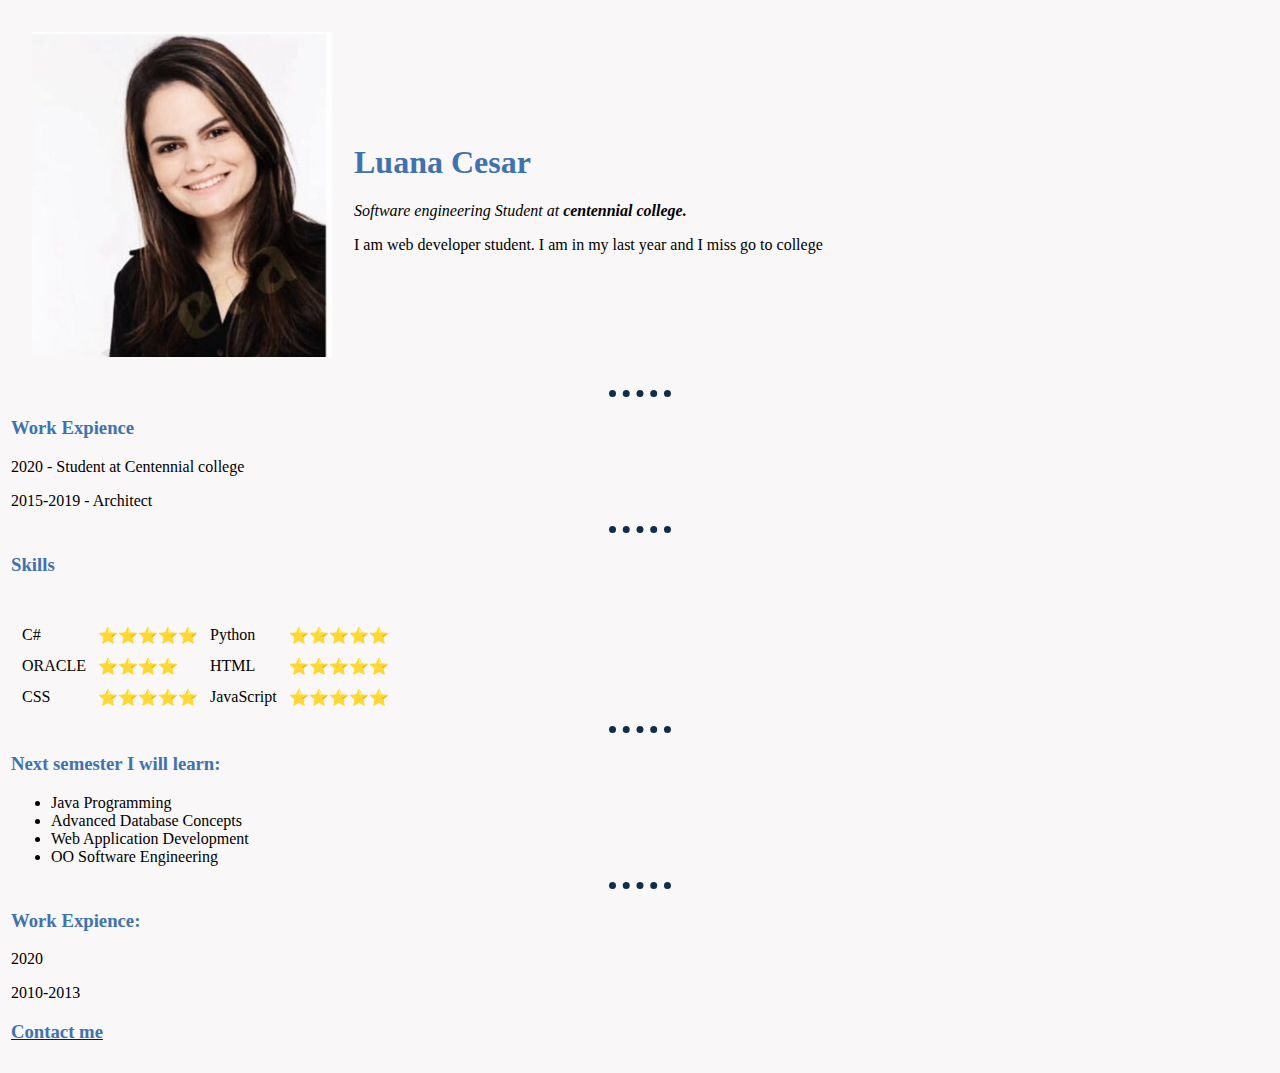
<file: index.html>
﻿<!DOCTYPE html>
<html lang="en" xmlns="http://www.w3.org/1999/xhtml">
<head>
    <meta charset="utf-8" />
    <title> 👩‍💻 Luana's code 💙</title>
    <link rel="stylesheet" href="my_style.css">
    
</head>
<body>
    <table cellspacing="20">
        <tr>
            <td><img src="luana.pic.png" width="300px"/></td>
            <td>
                <h1>Luana Cesar</h1>
                <p><em> Software engineering Student at <strong>centennial college.</strong></em></p>
                <p>I am web developer student. I am in my last year and I miss go to college</p>
            </td>
        </tr>
    </table>
    <hr>
    <h3>Work Expience</h3>
    <p>2020 - Student at Centennial college</p>
    <p>2015-2019 - Architect </p>
    <hr>

    <h3>Skills	</h3>
    <table cellspacing="10">
        <tr>
        <tr>
        <tr>
            <td>C#</td>
            <td>⭐⭐⭐⭐⭐</td>
            <td>Python</td>
            <td>⭐⭐⭐⭐⭐</td>
        </tr>

        <tr>
            <td>ORACLE</td>
            <td>⭐⭐⭐⭐</td>
            <td>HTML</td>
            <td>⭐⭐⭐⭐⭐­</td>
        </tr>
        <tr>
            <td>CSS</td>
            <td>⭐⭐⭐⭐⭐</td>
            <td>JavaScript</td>
            <td>⭐⭐⭐⭐⭐</td>

        </tr>

    </table>
    <hr>
    <h3> Next semester I will learn:</h3>
    <ul>
        <li>Java Programming</li>
        <li>Advanced Database Concepts</li>
        <li>Web Application Development</li>
        <li>OO Software Engineering</li>
    </ul>
    <hr>
    <h3>Work Expience: </h3>
    <p>2020 </p>
    <p>2010-2013 </p>
    <a href="contact.html"><h3>Contact me</h3></a>
</body>
</html>
</file>
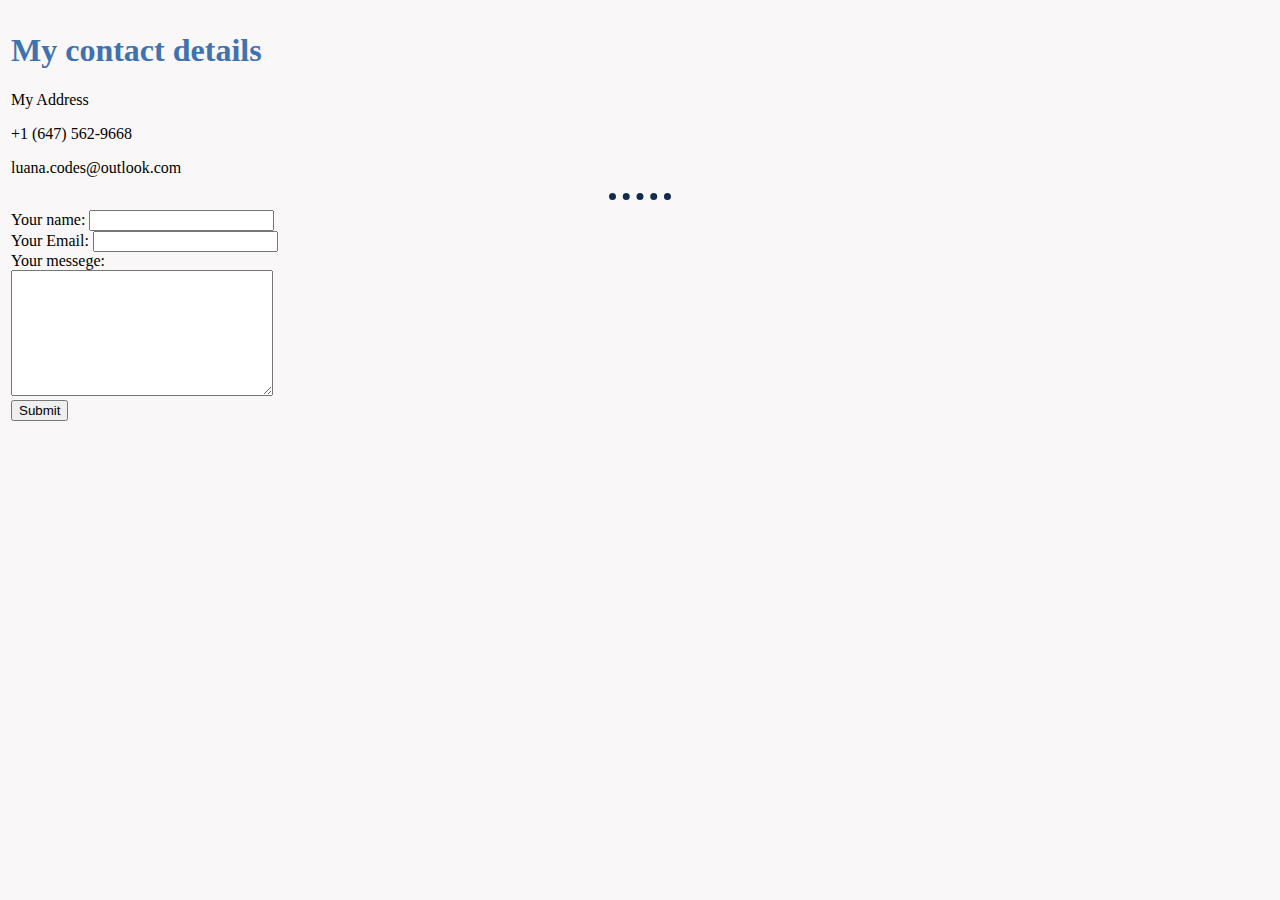
<file: contact.html>
﻿<!DOCTYPE html>

<html lang="en" xmlns="http://www.w3.org/1999/xhtml">
<head>
    <meta charset="utf-8" />
    <title></title>
    <link href="my_style.css" rel="stylesheet" />
</head>
<body>

    <h1>My contact details</h1>

    <p> My Address</p>

    <p>+1 (647) 562-9668</p>

    <p>luana.codes@outlook.com</p>

    <hr>
    <form action="mailto:luana.codes@outlook.com" method="post" enctype="text/plain">

        <label>Your name:</label>

        <input type="text" name="yourName" value=""><br>

        <label>Your Email:</label>

        <input type="Email" name="yourEmail" value=""><br>

        <label>Your messege:</label><br>

        <textarea name="yourSms" rows="8" cols="30"></textarea><br>

        <input type="submit" name="">

    </form>



</body>
</html>
</file>
<file: my_style.css>
﻿body {
    background-color:#F9F7F7;
    padding: 3px;
}

hr {
    width: 5%;
    border-style: none;
    height: 2px;
    border-top: dotted;
    border-color: #112d4e;
    border-width: 7px;
}
h1 {
    color: #3f72af;
}
h3 {
    color: #3f72af;
}
</file>
